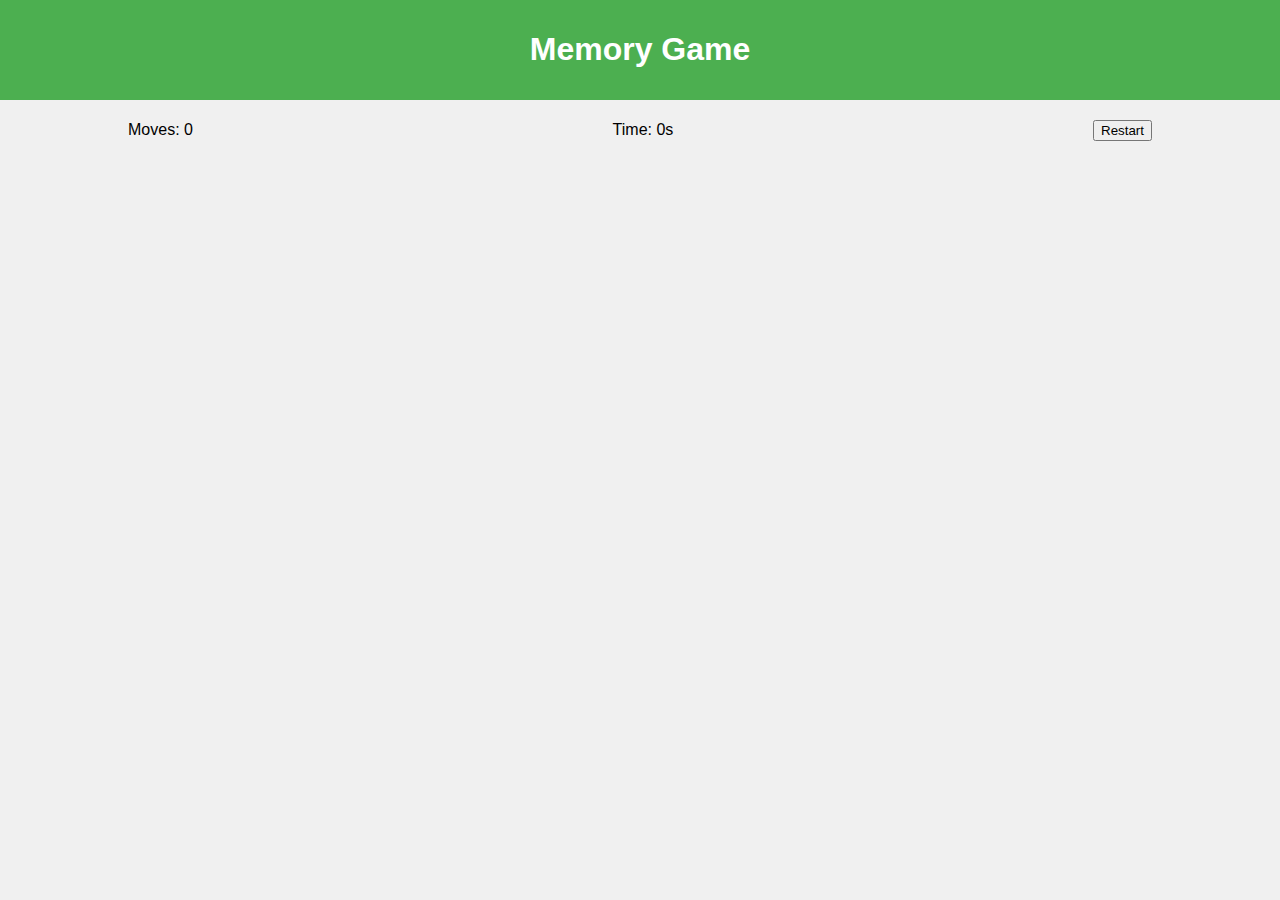
<file: index.html>
<!DOCTYPE html>
<html lang="en">
<head>
    <meta charset="UTF-8">
    <meta name="viewport" content="width=device-width, initial-scale=1.0">
    <link rel="stylesheet" href="style.css">
    <title>Document</title>
</head>
<body>
    <header>
        <h1>Memory Game</h1>
    </header>
    <div class="container">
        <div class="headerGame">
            <div class="moves">Moves: 0</div>
            <div class="timer">Time: 0s</div>
            <button class="restart">Restart</button>
        </div>
        <div class="gameBoard" id="gameBoard">
        </div>

        <div class="cardStart">
            
        </div>
    </div>
    <script src="script.js"></script>
</body>
</html>
</file>
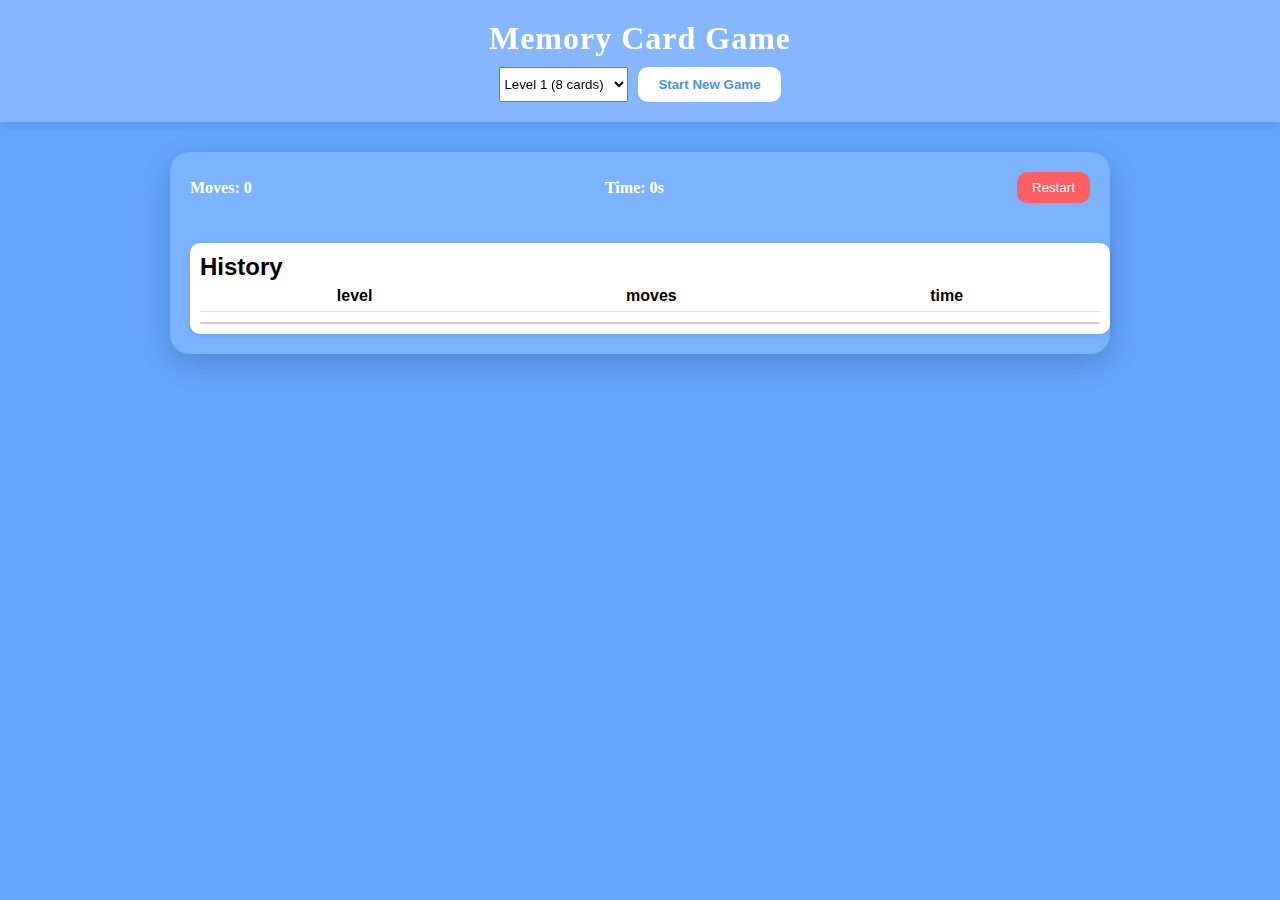
<file: memoryGame/index.html>
<!DOCTYPE html>
<html lang="en">

<head>
    <meta charset="UTF-8" />
    <meta name="viewport" content="width=device-width, initial-scale=1.0" />
    <title>Memory Card Game</title>
    <link rel="stylesheet" href="style.css" />
</head>

<body>
    <header>
        <h1>Memory Card Game</h1>
        <div class="controls">
            <select id="levelSelect">
                <option value="8">Level 1 (8 cards)</option>
                <option value="12">Level 2 (12 cards)</option>
                <option value="16">Level 3 (16 cards)</option>
                <option value="20">Level 4 (20 cards)</option>
                <option value="24">Level 5 (24 cards)</option>
            </select>
            <button onclick="startNewGame()">Start New Game</button>
        </div>
    </header>

    <main class="container">
        <div class="headerGame">
            <div class="moves">Moves: 0</div>
            <div class="timer">Time: 0s</div>
            <button class="restart" onclick="resetGame()">Restart</button>
        </div>

        <div class="gameBoard" id="gameBoard"></div>
        <div class="history">
            <h2>History</h2>
            <div class="historyList">
                <div class="historyHeader">
                    <span> level </span>
                    <span> moves </span>
                    <span> time </span>
                </div>
                <div id="historyRecords">
                </div>

            </div>
        </div>
    </main>

    <script src="script.js"></script>
</body>

</html>
</file>
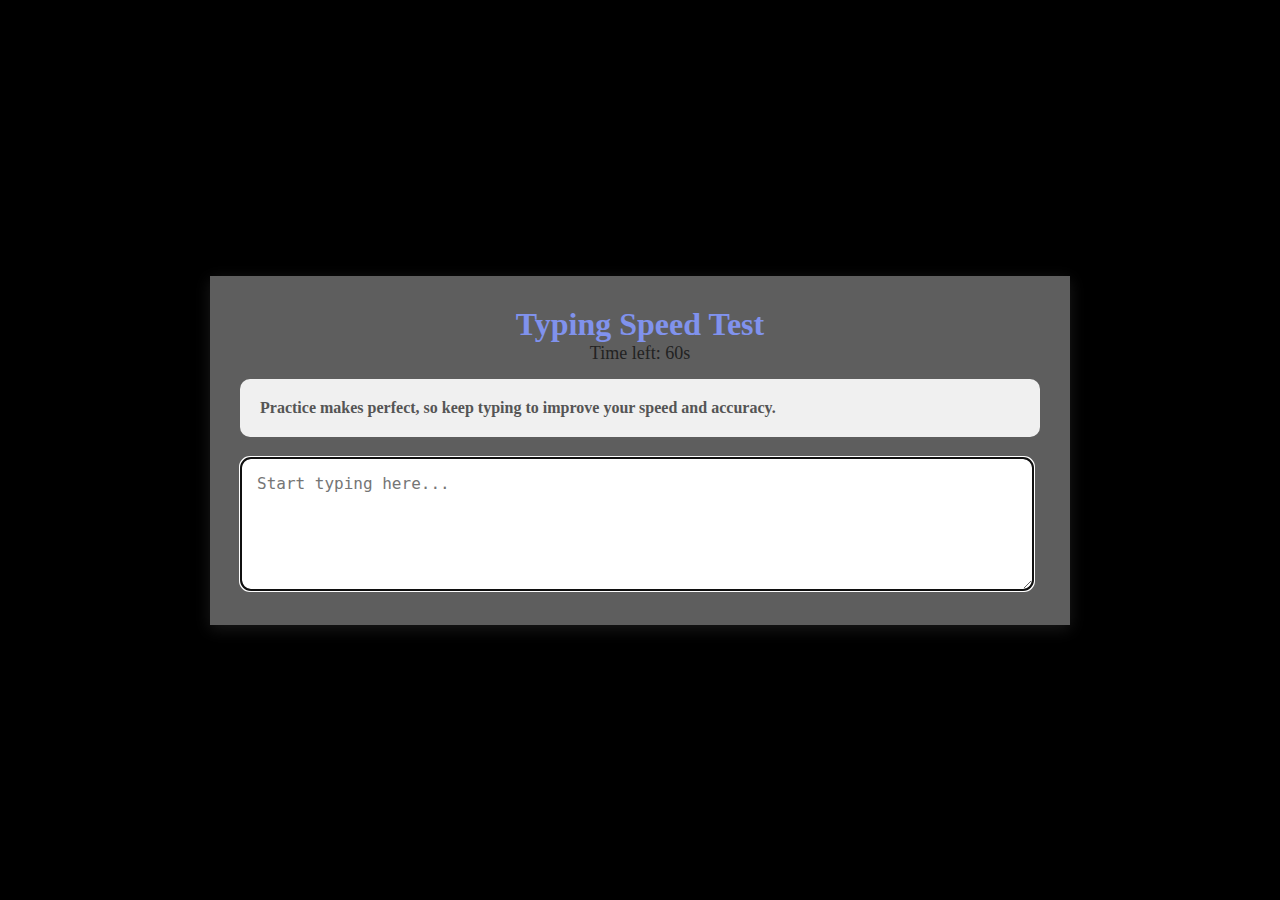
<file: Typing Game/index.html>
<!DOCTYPE html>
<html lang="en">

<head>
    <meta charset="UTF-8">
    <meta name="viewport" content="width=device-width, initial-scale=1.0">
    <title>Typing Speed Test</title>
    <link rel="stylesheet" href="style.css">
</head>

<body>

    <div class="container">
        <h1>Typing Speed Test</h1>

        <div class="timer"> Time left: <span id="time">60</span>s
        </div>

        <div id="textDisplay" class="text-display"></div>

        <textarea id="textInput" placeholder="Start typing here..." autofocus></textarea>

        
    </div>
    <script src="script.js"></script>
</body>

</html>
</file>
<file: style.css>
body {
            font-family: Arial, sans-serif;
            background-color: #f0f0f0;
            margin: 0;
            padding: 0;
        }
        header {
            background-color: #4CAF50;
            color: white;
            padding: 10px 0;
            text-align: center;
        }
        .container {
            width: 80%;
            margin: 20px auto;
        }
        .headerGame {
            display: flex;
            justify-content: space-between;
            align-items: center;
            margin-bottom: 20px;
        }
        .gameBoard {
            display: grid;
            height: 600px;
            grid-template-columns: repeat(4, 1fr);
            gap: 20px;
        }
        .cader{
            width: 80%;
            height: 80%;
            padding: 10px;
            box-sizing: border-box;
        }
        .card {
            width: 100%;
            height: 100%;
            background-color: white;
            border: 1px solid #ccc;
            padding: 20px;
            text-align: center;
            cursor: pointer;
            border: solid 10px #000;
        }
        .img1{
            background-image: url(img/img1.webp);
            background-size: cover;
            background-position: center;
        }
        .img2{
            background-image: url(img/img2.jpg);
            background-size: cover;
            background-position: center;
        }
        .img3{
            background-image: url(img/img3.jpeg);
            background-size: cover;
            background-position: center;
        }
        .img4{
            background-image: url(img/img4.jpg);
            background-size: cover;
            background-position: center;
        }
        .img5{
            background-image: url(img/img5.png);
            background-size: cover;
            background-position: center;
        }
        .img6{
            background-image: url(img/img6.jpg);
            background-size: cover;
            background-position: center;
        }
        .img7{
            background-image: url(img/img7.jpg);
            background-size: cover;
            background-position: center;
        }
        .img8{
            background-image: url(img/img8.jpg);
            background-size: cover;
            background-position: center;
        }
        .img9{
            background-image: url(img/img9.jpg);
            background-size: cover;
            background-position: center;
        }
        .img10{
            background-image: url(img/img10.jpg);
            background-size: cover;
            background-position: center;
        }
        .img11{
            background-image: url(img/img11.webp);
            background-size: cover;
            background-position: center;
        }
        .img12{
            background-image: url(img/img12.webp);
            background-size: cover;
            background-position: center;
        }
</file>
<file: memoryGame/style.css>
* {
  margin: 0;
  padding: 0;
}


body {
    background-color: #66a6ff;
  height: fit-content;
  display: flex;
  flex-direction: column;
}

header {
  background: rgba(255, 255, 255, 0.2);
  backdrop-filter: blur(10px);
  text-align: center;
  padding: 20px;
  color: #fff;
  box-shadow: 0 4px 10px rgba(0,0,0,0.1);
}

header h1 {
  font-size: 2rem;
  margin-bottom: 10px;
  letter-spacing: 1px;
}

.controls {
  display: flex;
  justify-content: center;
  gap: 10px;
  flex-wrap: wrap;
}

header input {
  padding: 10px 15px;
  border-radius: 10px;
  border: none;
  outline: none;
  width: 220px;
  font-size: 14px;
}

header button {
  background: #ffffff;
  border: none;
  padding: 10px 20px;
  border-radius: 10px;
  font-weight: bold;
  color: #4a90e2;
  cursor: pointer;
  transition: 0.3s;
}

header button:hover {
  background: #1c6b10;
  color: #fff;
}


.container {
  flex: 1;
  width: 90%;
  max-width: 900px;
  margin: 30px auto;
  background: rgba(255, 255, 255, 0.15);
  border-radius: 20px;
  padding: 20px;
  box-shadow: 0 10px 30px rgba(0,0,0,0.2);
  height: fit-content;
}
.headerGame {
  display: flex;
  justify-content: space-between;
  align-items: center;
  margin-bottom: 20px;
  color: #fff;
  font-weight: 600;
}

.restart {
  background: #ff5e62;
  border: none;
  color: #fff;
  padding: 8px 15px;
  border-radius: 10px;
  cursor: pointer;
  transition: 0.3s ease;
}

.restart:hover {
  background: #ff9966;
}


.gameBoard {
  display: grid;
  gap: 15px;
  justify-content: center;
  grid-template-columns: repeat(4, minmax(100px, 1fr));
  height: fit-content;
}

.cader {
  perspective: 1000px;
}

.card {
  width: 100%;
  height: 120px;
  cursor: pointer;
}

.card-inner {
  position: relative;
  width: 100%;
  height: 100%;
  transform-style: preserve-3d;
  transition: transform 0.8s;
}

.card-inner.flipped {
  transform: rotateY(180deg);
}

.card-front,
.card-back {
  position: absolute;
  width: 100%;
  height: 100%;
  border-radius: 15px;
  backface-visibility: hidden;
  border: 3px solid #fff;
  box-shadow: 0 4px 10px rgba(0,0,0,0.2);
}


.card-front {
  background: linear-gradient(145deg, #4a90e2, #66a6ff);
 
}


.card-back {
  transform: rotateY(180deg);
  background-size: cover;
  background-position: center;
  border: 3px solid #fff;
}


.img1 { background-image: url("img/img1.webp"); }
.img2 { background-image: url("img/img2.jpg"); }
.img3 { background-image: url("img/img3.jpeg"); }
.img4 { background-image: url("img/img4.jpg"); }
.img5 { background-image: url("img/img5.png"); }
.img6 { background-image: url("img/img6.jpg"); }
.img7 { background-image: url("img/img7.jpg"); }
.img8 { background-image: url("img/img8.jpg"); }
.img9 { background-image: url("img/img9.jpg"); }
.img10 { background-image: url("img/img10.jpg"); }
.img11 { background-image: url("img/img11.webp"); }
.img12 { background-image: url("img/img12.webp"); }


@media (max-width: 600px) {
  header h1 {
    font-size: 1.5rem;
  }
  .container {
    padding: 10px;
  }
  .card {
    height: 100px;
  }
}

.history {
  width: 100%;
  margin-top: 20px;
  background: #fff;
  border-radius: 10px;
  box-shadow: 0 2px 8px rgba(0,0,0,0.1);
  padding: 10px;
  font-family: sans-serif;
}

.historyHeader {
  display: flex;
  justify-content: space-around;
  padding: 6px 10px;
}

.historyHeader {
  font-weight: bold;
  border-bottom: 1px solid #ddd;
}

#historyRecords {
  margin-top: 10px;
  border: 1px solid #ccc;
  border-radius: 8px;
  overflow: hidden;
  background-color: #fff;
  box-shadow: 0 2px 6px rgba(0,0,0,0.1);
  font-family: Arial, sans-serif;
}


.historyRow {
  display: flex; 
  justify-content: space-around; 
  padding: 8px 12px;
  font-size: 16px;
  border-bottom: 1px solid #eee; 
  align-items: center;
  transition:  0.3s;
}

.historyRow:hover {
  background-color: #d9f0ff;
  cursor: default;
}


.historyRow span {
  width: 30%; 
  text-align: center;
  font-weight: 500;
}
</file>
<file: Typing Game/style.css>
* {
  margin: 0;
  padding: 0;
}

body {
  display: flex;
  justify-content: center;
  align-items: center;
  height: 100vh;
  background: #000000;
}

.container {
  width: 80%;
  max-width: 800px;
  background: rgb(94, 94, 94);
  padding: 30px;
  box-shadow: 0 4px 15px rgba(255, 255, 255, 0.1);
}

h1 {
  text-align: center;
  color: #8092ed;
}

.timer {
  text-align: center;
  font-size: 18px;
  margin-bottom: 15px;
  color: #222;
}

.text-display {
  background: #f0f0f0;
  padding: 20px;
  border-radius: 10px;
  color: #555;
  margin-bottom: 20px;
}
.text-display strong {
  padding: 3px 0px;
  border-radius: 2px;
}

.text-display strong.correct {
  color: green;
  background: rgba(76, 175, 80, 0.2);
}

.text-display strong.incorrect {
  color: red;
  background: rgba(244, 67, 54, 0.2);
}

textarea {
  width: 95%;
  height: 100px;
  padding: 15px;
  border: 2px solid #000000;
  border-radius: 10px;
  font-size: 16px; 
  
}

textarea:disabled {
  background: #eee;
}

.result {
  margin-top: 20px;
  text-align: center;
  font-size: 18px;
  color: #333;
}

.result span {
  font-weight: bold;
  color: #007bff;
}
</file>
